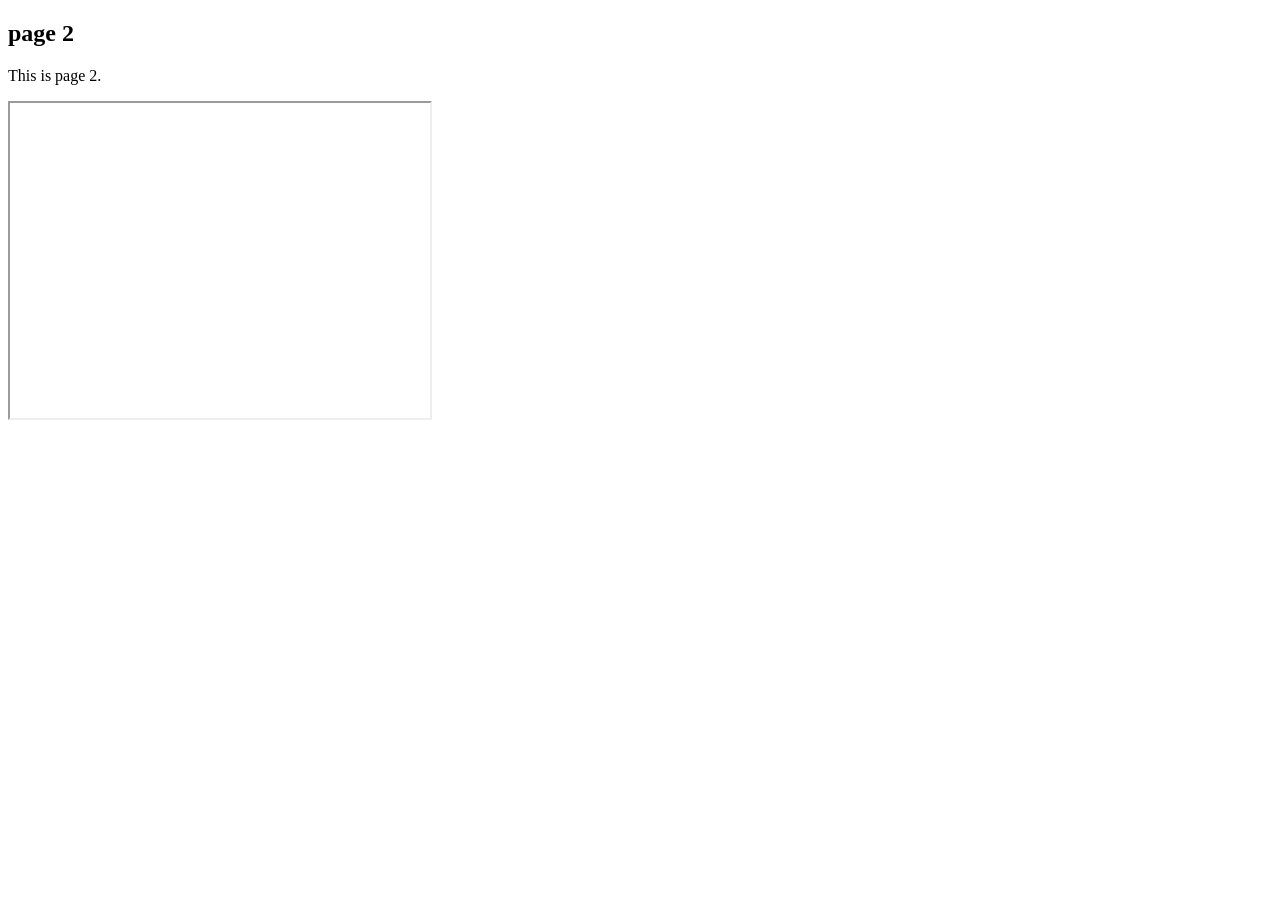
<file: page2.html>
<!DOCTYPE html>
<html>
<head><title>page 2</title></head>
<body>
  <h2>page 2</h2>
  <p>This is page 2.</p>
  <iframe width="420" height="315"
  src="https://www.youtube.com/embed/tgbNymZ7vqY">
  </iframe>
</body>
</html>
</file>
